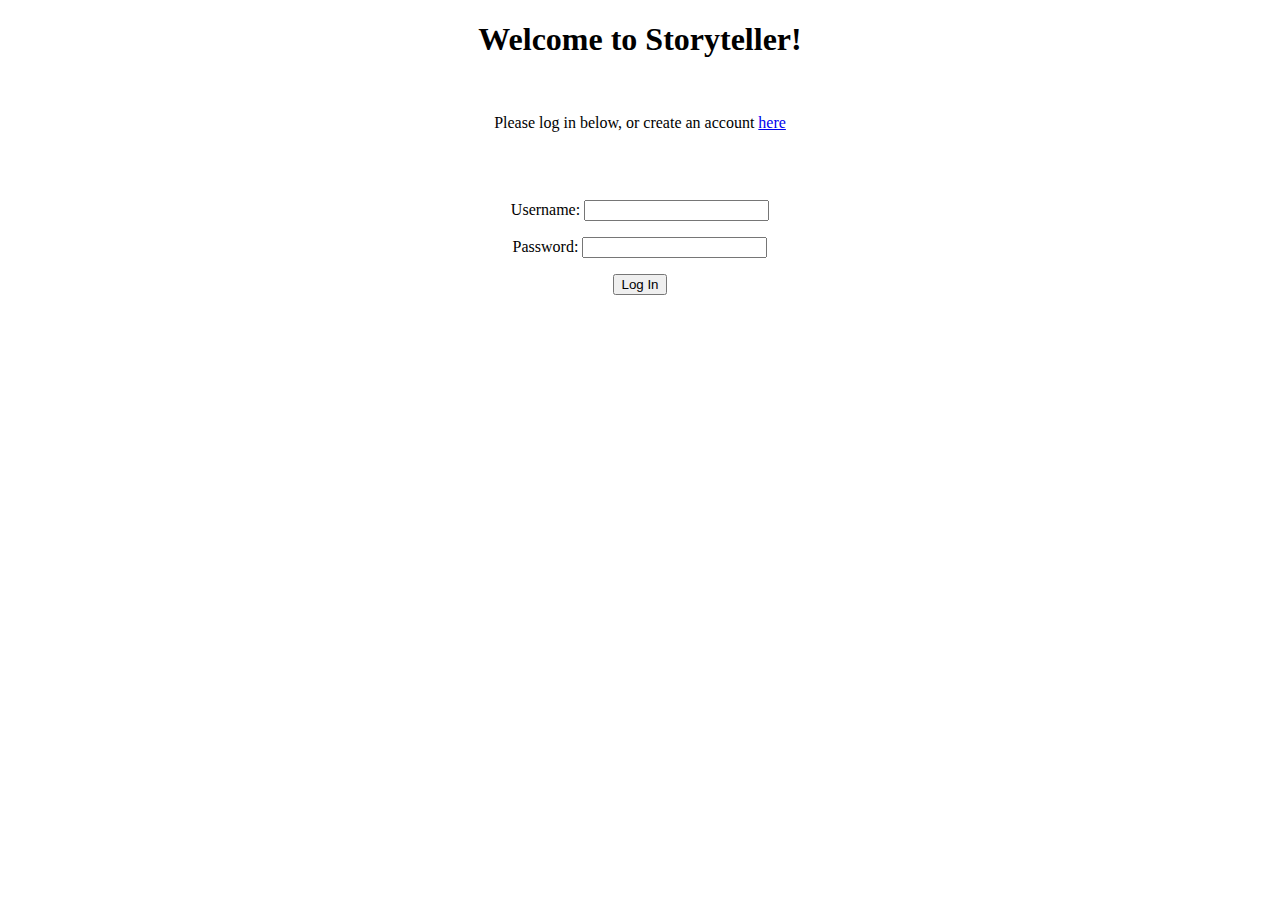
<file: static/index.html>
<!DOCTYPE html>
<html>
<head>
    <meta charset="UTF-8">
    <meta name="viewport" content="width=device-width, initial-scale=1.0">
    <meta http-equiv="X-UA-Compatible" content="ie=edge">
    <title>Home Page</title>
</head>
<body>
    <center><h1>Welcome to Storyteller!</h1></center>
    <br>
    <center><p>Please log in below, or create an account <a href="create.html">here</a></p></center>
    <br><br>
    <form action="">
        <center>
            <p>Username: <input type="text" required></p>
            <p>Password: <input type="password" required></p>
            <input type="submit" value="Log In">
        </center>
    </form>
</body>
</html>
</file>
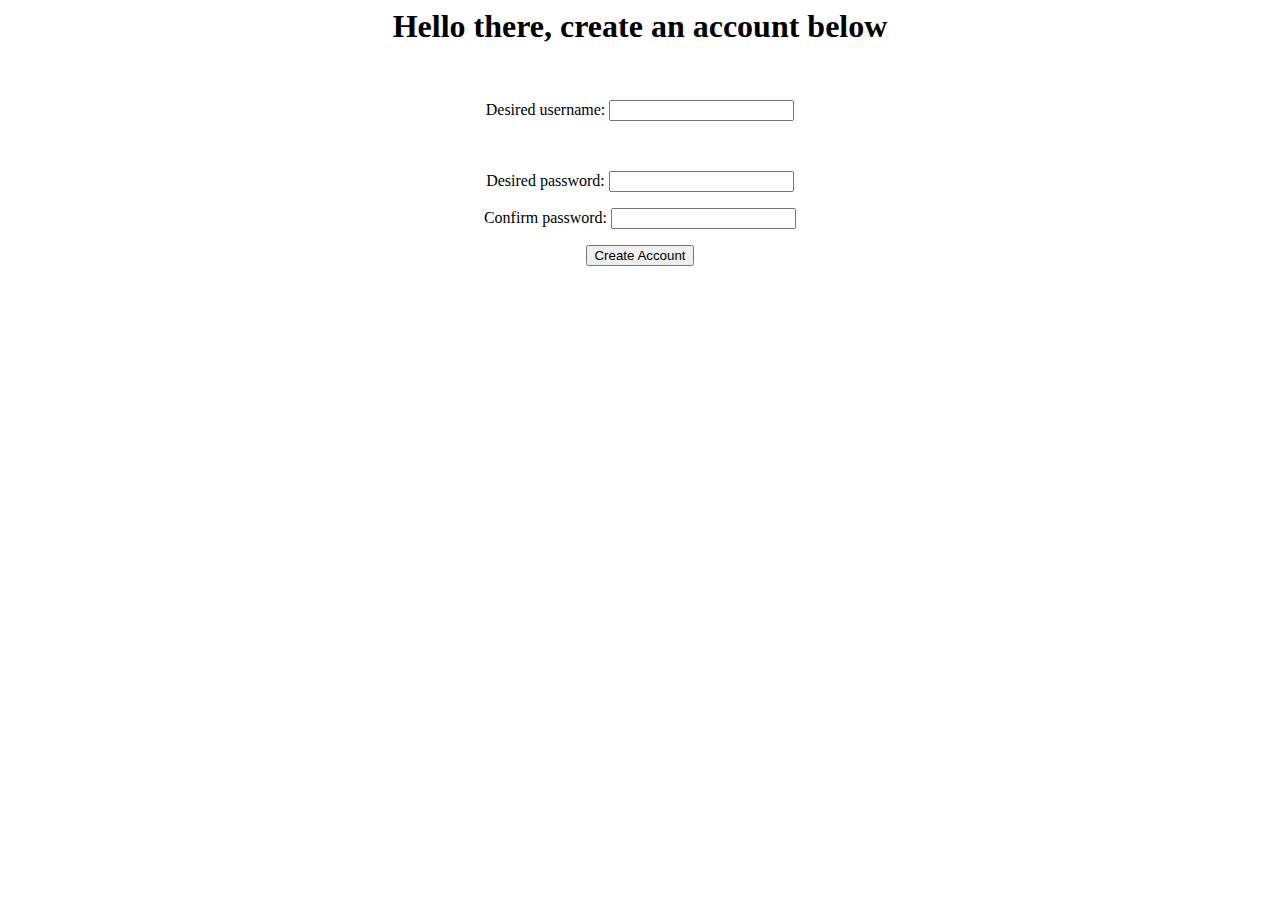
<file: static/create.html>
<html>
<head>
    <meta charset="UTF-8">
    <meta name="viewport" content="width=device-width, initial-scale=1.0">
    <title>Account Creation</title>
</head>
<body>
    <center>
        <h1>Hello there, create an account below</h1>
        <br>
        <form action="/auth" method="POST">
            <p>Desired username: <input type="text" name="user" required></p>
            <br>
            <p>Desired password: <input type="password" name="pass1" required></p>
            <p>Confirm password: <input type="password" name="pass2" required></p>
            <input type="submit" value="Create Account">
        </form>
    </center>
</body>
</html>
</file>
